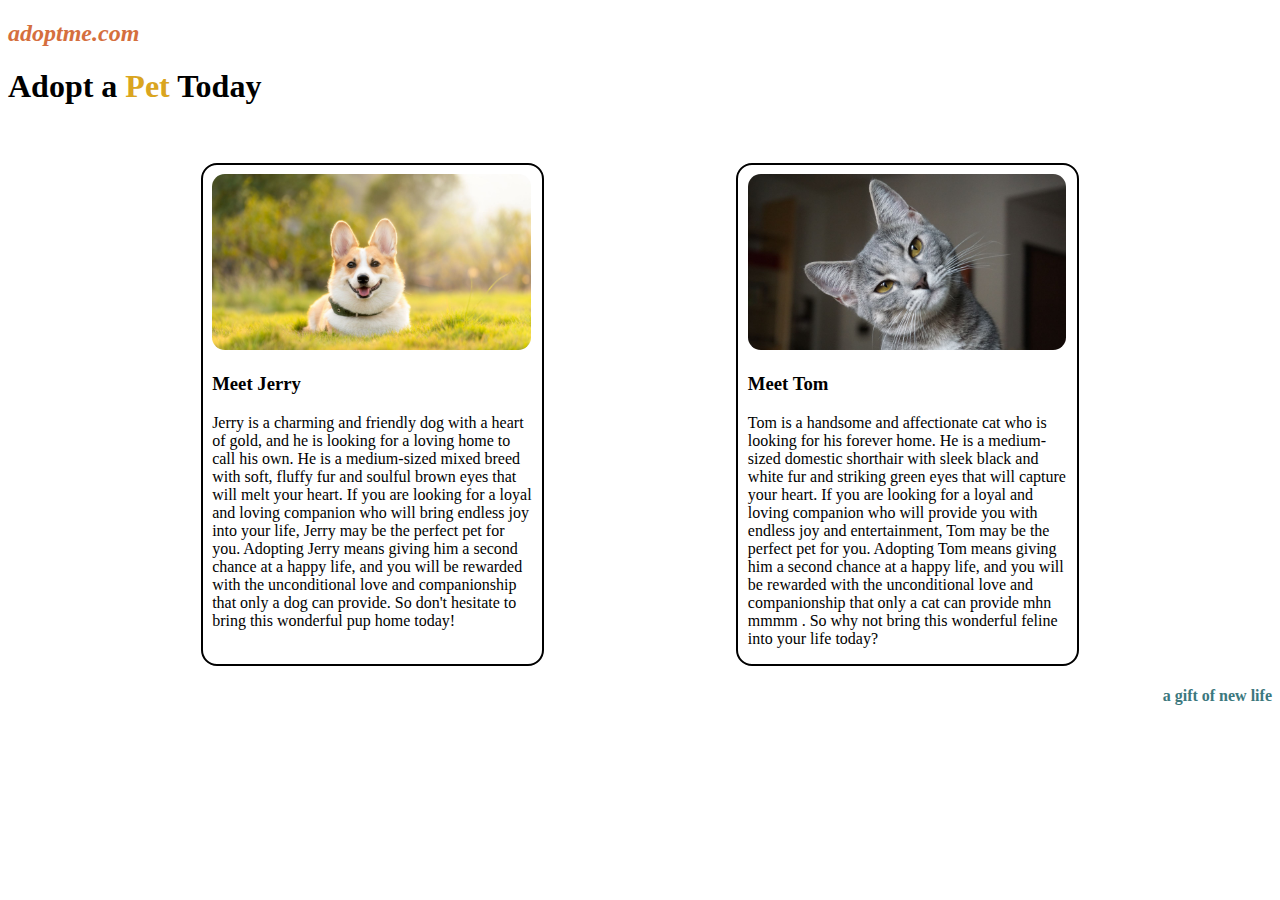
<file: index.html>
<!DOCTYPE html>
<html lang="en">
<head>
    <meta charset="UTF-8">
    <meta name="viewport" content="width=device-width, initial-scale=1.0">
    <title>Document</title>
    <link rel="stylesheet" href="index.css">
</head>
<body>
    <h2><i>adoptme.com</i></h2>
    <h1>Adopt a <span>Pet</span> Today</h1>
    <br /><br />
    <div id="pets">
      <div class="card">
        <img src="dog.jpg" alt="jerry" />
        <h3>Meet Jerry</h3>
        <p>
          Jerry is a charming and friendly dog with a heart of gold, and he is
          looking for a loving home to call his own. He is a medium-sized mixed
          breed with soft, fluffy fur and soulful brown eyes that will melt your
          heart. If you are looking for a loyal and loving companion who will
          bring endless joy into your life, Jerry may be the perfect pet for
          you. Adopting Jerry means giving him a second chance at a happy life,
          and you will be rewarded with the unconditional love and companionship
          that only a dog can provide. So don't hesitate to bring this wonderful
          pup home today!
        </p>
      </div>
      <div class="card">
        <img src="cat.jpg" alt="tom" />
        <h3>Meet Tom</h3>
        <p>
          Tom is a handsome and affectionate cat who is looking for his forever
          home. He is a medium-sized domestic shorthair with sleek black and
          white fur and striking green eyes that will capture your heart. If you
          are looking for a loyal and loving companion who will provide you with
          endless joy and entertainment, Tom may be the perfect pet for you.
          Adopting Tom means giving him a second chance at a happy life, and you
          will be rewarded with the unconditional love and companionship that
          only a cat can provide mhn mmmm . So why not bring this wonderful
          feline into your life today?
        </p>
      </div>
    </div>
    <h4>a gift of new life</h4>
</body>
</html>
</file>
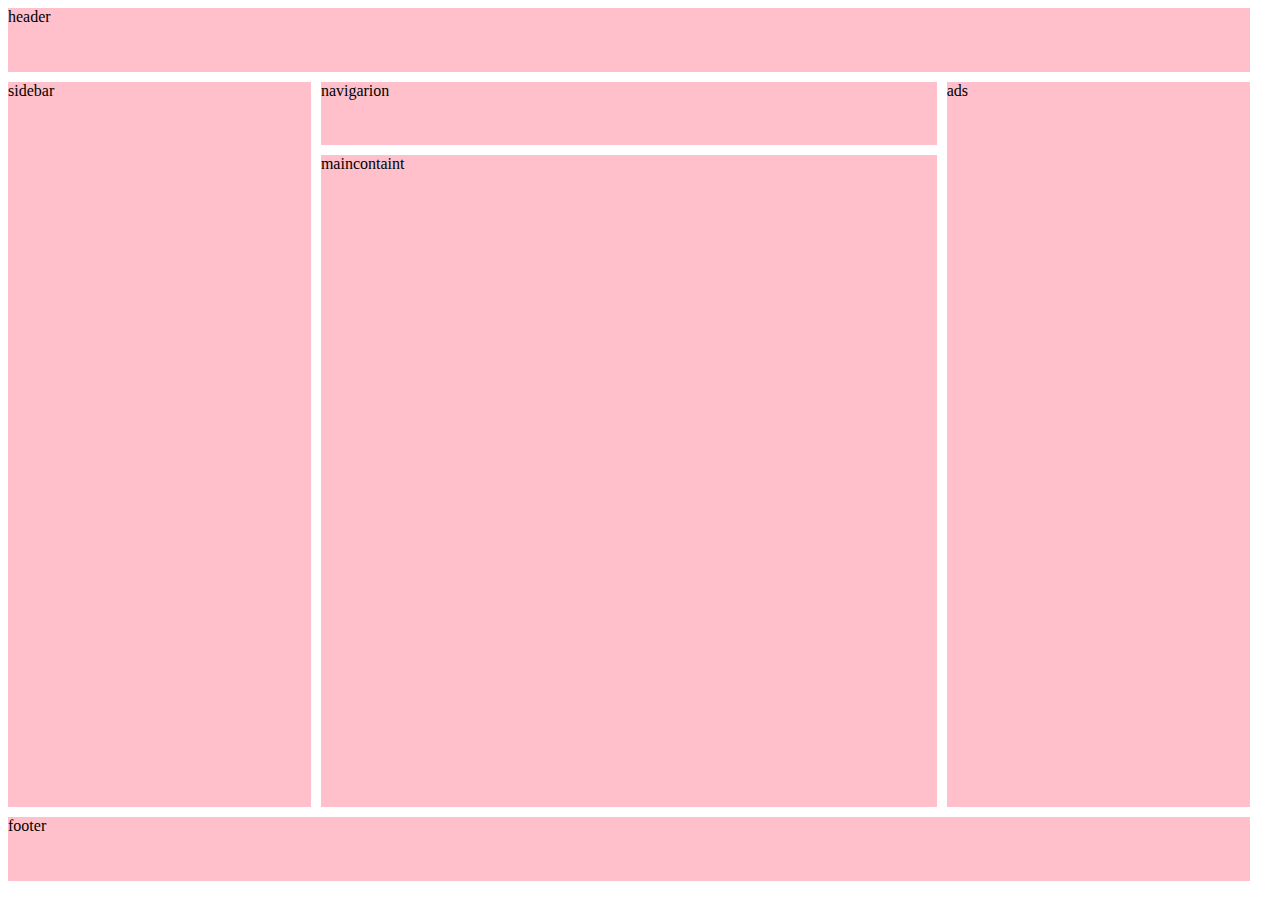
<file: index2.html>
<!DOCTYPE html>
<html lang="en">
<head>
    <meta charset="UTF-8">
    <meta name="viewport" content="width=device-width, initial-scale=1.0">
    <title>Document</title>
    <link rel="stylesheet" href="styles.css">
</head>
<body>
    <div class="main">
        <div class="box item1">header</div>
        <div class="box item2">sidebar</div>
        <div class="box item3">navigarion</div>
        <div class="box item4">maincontaint</div>
        <div class="box item5">ads</div>
        <div class="box item6">footer</div>
    </div>
</body>
</html>
</file>
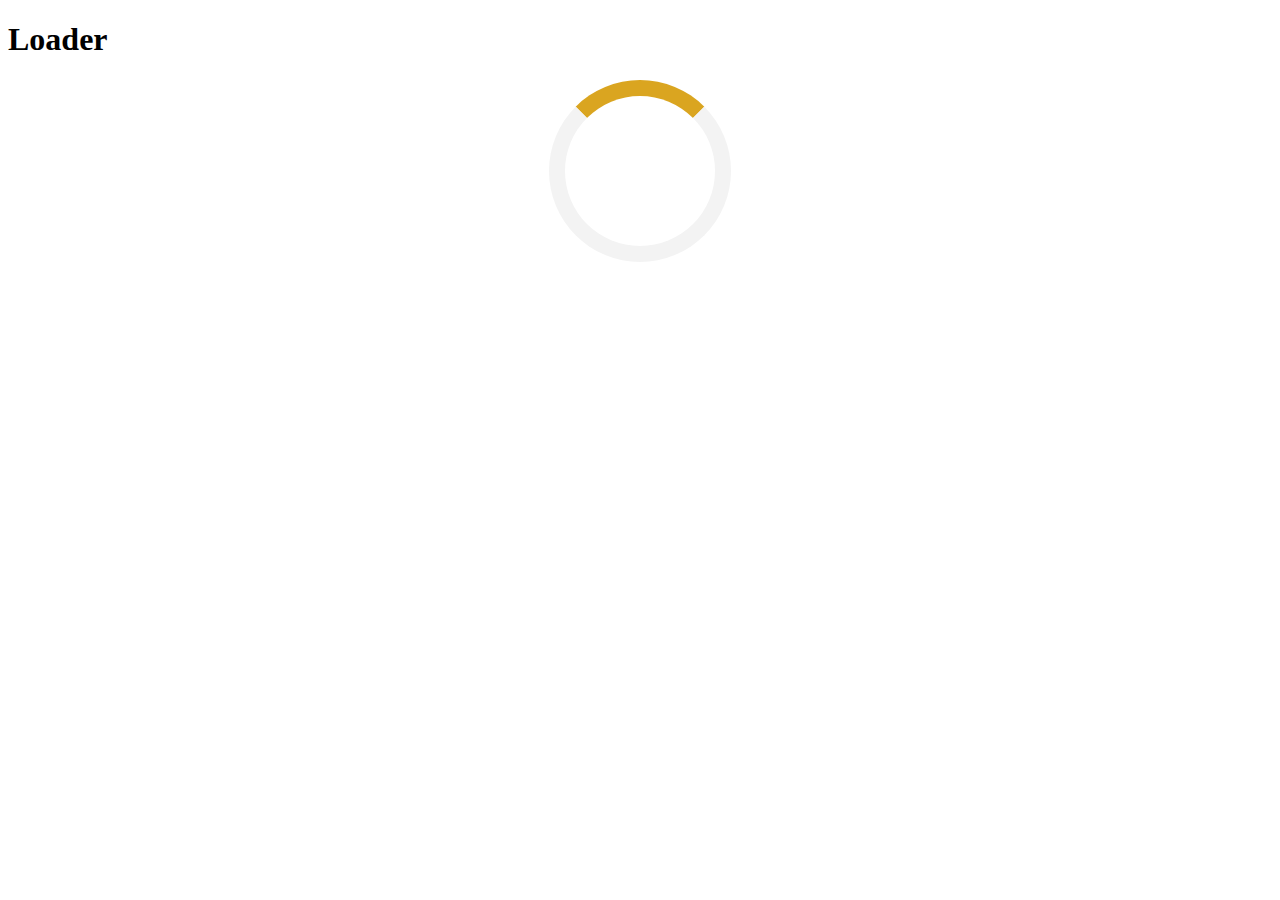
<file: index3.html>
<!DOCTYPE html>
<html lang="en">
<head>
    <meta charset="UTF-8">
    <meta name="viewport" content="width=device-width, initial-scale=1.0">
    <title>Document</title>
    <link rel="stylesheet" href="styles3.css">
</head>
<body>
    <h1>Loader</h1> 
    <div class="loader"></div>
</body>
</html>
</file>
<file: index.css>
h2{
    color:#d56f3e;
}
span{
    color:goldenrod
}
#pets{
    display: flex;
    justify-content: space-evenly;

}
.card{
    border: 2px solid black;
    border-radius: 1rem;
    width:20rem;
    padding:0.6rem 0.6rem 0 0.6rem;
}

img{
    width: 19.9rem;height:11rem;
    border:none;
    border-radius: 0.8rem;
    
}
h4 {
    text-align: right;
    color: #3c787e;
  }
@media screen and (max-width:716px) {
    #pets{
        flex-direction: column;
    }
    
}
</file>
<file: styles.css>
.main{
    height: 97vh;width: 97vw;
    display: grid;
    grid-template-columns: repeat(12,1fr);
    grid-template-rows: repeat(12,1fr);
    grid-gap:10px;
    flex-wrap: wrap;
}
.box{
    /* height: 100%;
    width: 100%; */
    background-color: pink;
}
.item1{
    grid-column: 1/13;
}
.item2{
grid-column:1/span 3;
grid-row: 2/span 10;
}
.item3{
grid-column: 4/span 6;
}
.item4{
    grid-column: 4/span 6;
    grid-row: 3/span 9;
}
.item5{
grid-column: 10/span 3;
grid-row: 2/span 10;
}
.item6{
grid-column: 1/13;
}
@media screen and (max-width:720px) {
    .main{grid-gap:10px;}
    .item1{
        grid-column: 1 / span 12;
    }
    .item3{
        grid-column: 1/span 12;
        grid-row:2;
    }
    .item2{
        grid-column: 1/sapn 3;
        grid-row: 3/ span 9
    }
    
    .item4{
        grid-column: 4/span 9;
        grid-row: 3/span 9;
    }
    .item5{
        grid-column: 1 / span 3;
        grid-row: 12;
    }
    .item6{
        
        grid-column: 4 / sapn 8;
        grid-row: 12;
    }
    
}
</file>
<file: styles3.css>
.loader{
    margin:0 auto;
    height: 150px;
    width: 150px;
    border:16px solid #f3f3f3;
    border-radius: 50%;
    border-top:16px solid goldenrod;
    /* border-right: 16px solid goldenrod; */
    animation:spin 2s linear infinite;
}
@keyframes spin{
    0%{
        transform:rotate(0deg);
    }
    100%{
        transform:rotate(360deg);
    }
}
</file>
